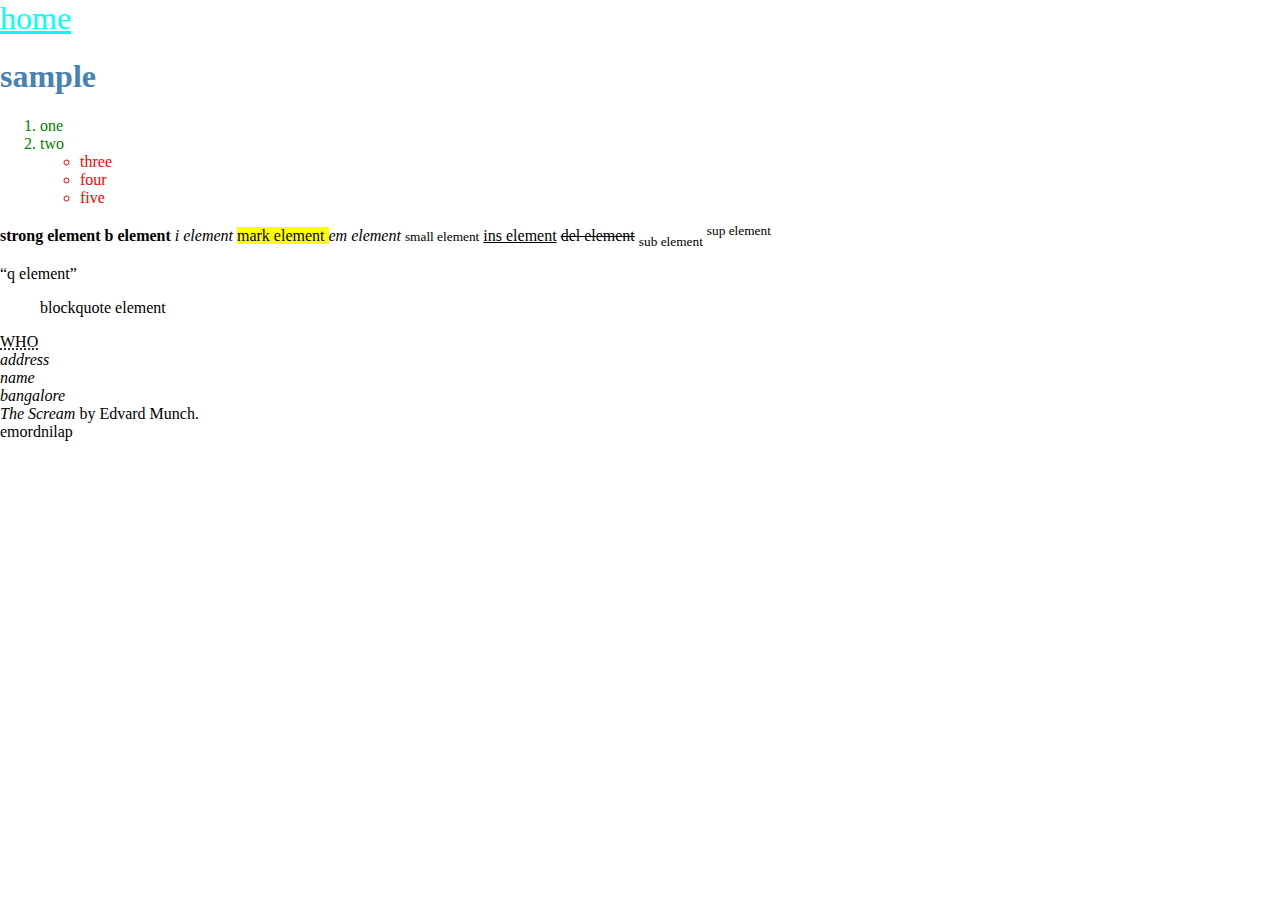
<file: main/index.html>
<!DOCTYPE html>
<html lang="en">
<head>
    <meta charset="UTF-8">
    <meta name="viewport" content="width=device-width, initial-scale=1.0">
    <link rel="stylesheet" href="/css/main.css">
    <title>html and css</title>
</head>
<body>
    <a href="/main/index.html">home</a>
    
    <h1>sample</h1>
    
    <ol>
        <li>one</li>
        <li>two</li>
        <ul>
            <li>three</li>
            <li>four</li>
            <li>five</li>
        </ul>
    </ol>

    <p>
        <strong>strong element</strong>  
        <b>b element</b>  
        <i>i element</i>  
        <mark>mark element </mark>  
        <em>em element</em>  
        <small>small element</small>  
        <ins>ins element</ins>  
        <del>del element</del>  
        <sub>sub element</sub>  
        <sup>sup element</sup> 
    </p>
    
    <p>
        <q>q element</q>
        <blockquote>
            blockquote element
        </blockquote>
        <abbr title="world health organization">WHO</abbr>
        <address>
            address <br>
            name <br>
            bangalore <br>
        </address>
        <cite>The Scream</cite> by Edvard Munch.
        <br>
        <bdo dir="rtl">palindrome</bdo>
    </p>


</body>
</html>
</file>
<file: css/main.css>
body {
    padding: 0px;
    margin: 0px;
}

h1 {
    color: steelblue;
}

ol li {
    color: green;
}

ol ul li {
    color: red;
}

a[href] {
    color: aqua;
    font-size: 32px;
}
</file>
